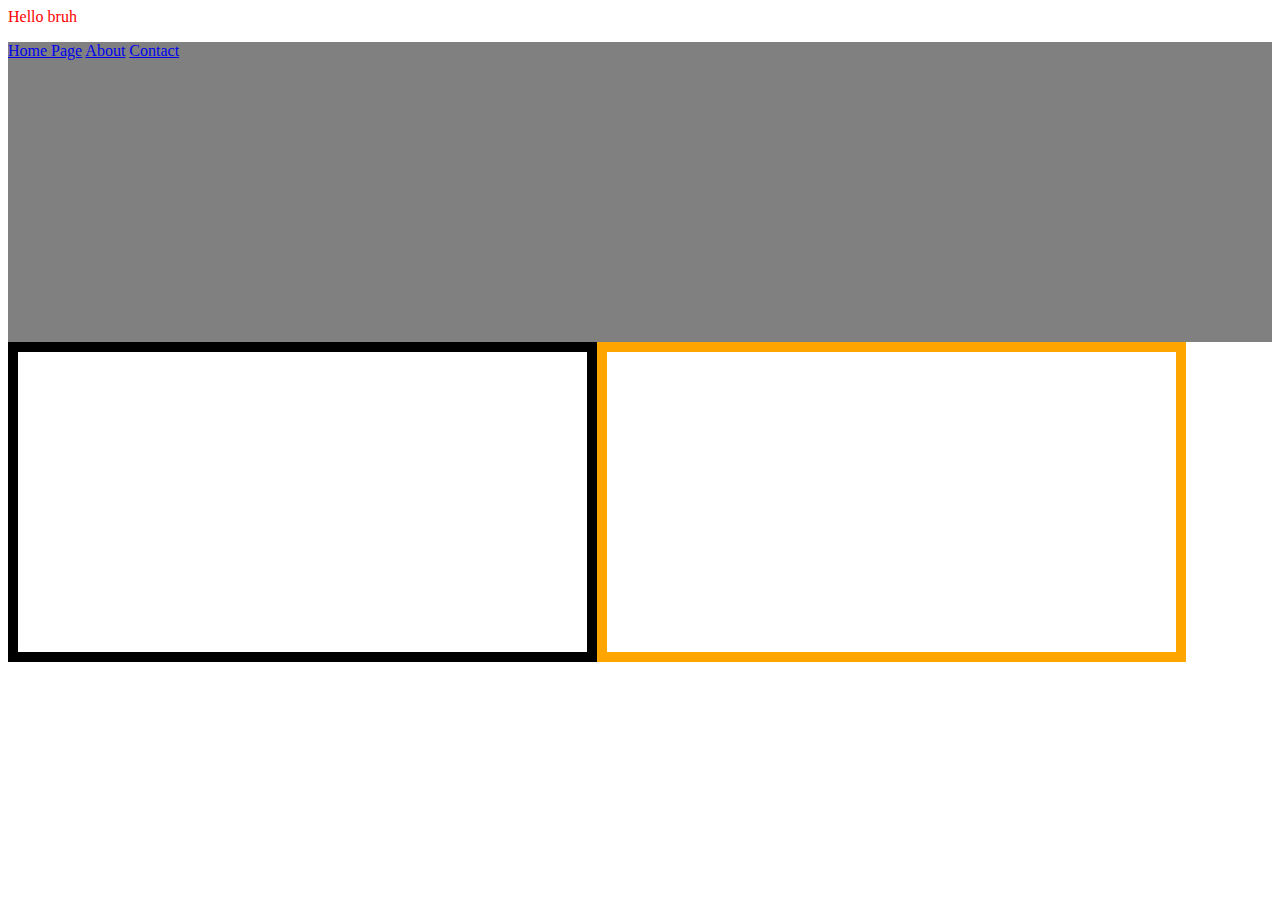
<file: index.html>
<DOCTYPE html>
<html>
<head>
	<title></title>
	<link rel="stylesheet" href="style.css">
</head>

<body>
	<p> Hello bruh </p>
	<div class="boxOne">
		<a href="index.html"> Home Page</a>
		<a href="about.html"> About</a>
		<a href="contact.html">Contact</a>
	</div>
	
	<div class="boxTwo"> </div>
	<div class="boxThree"> </div>
</body>

</html>
</file>
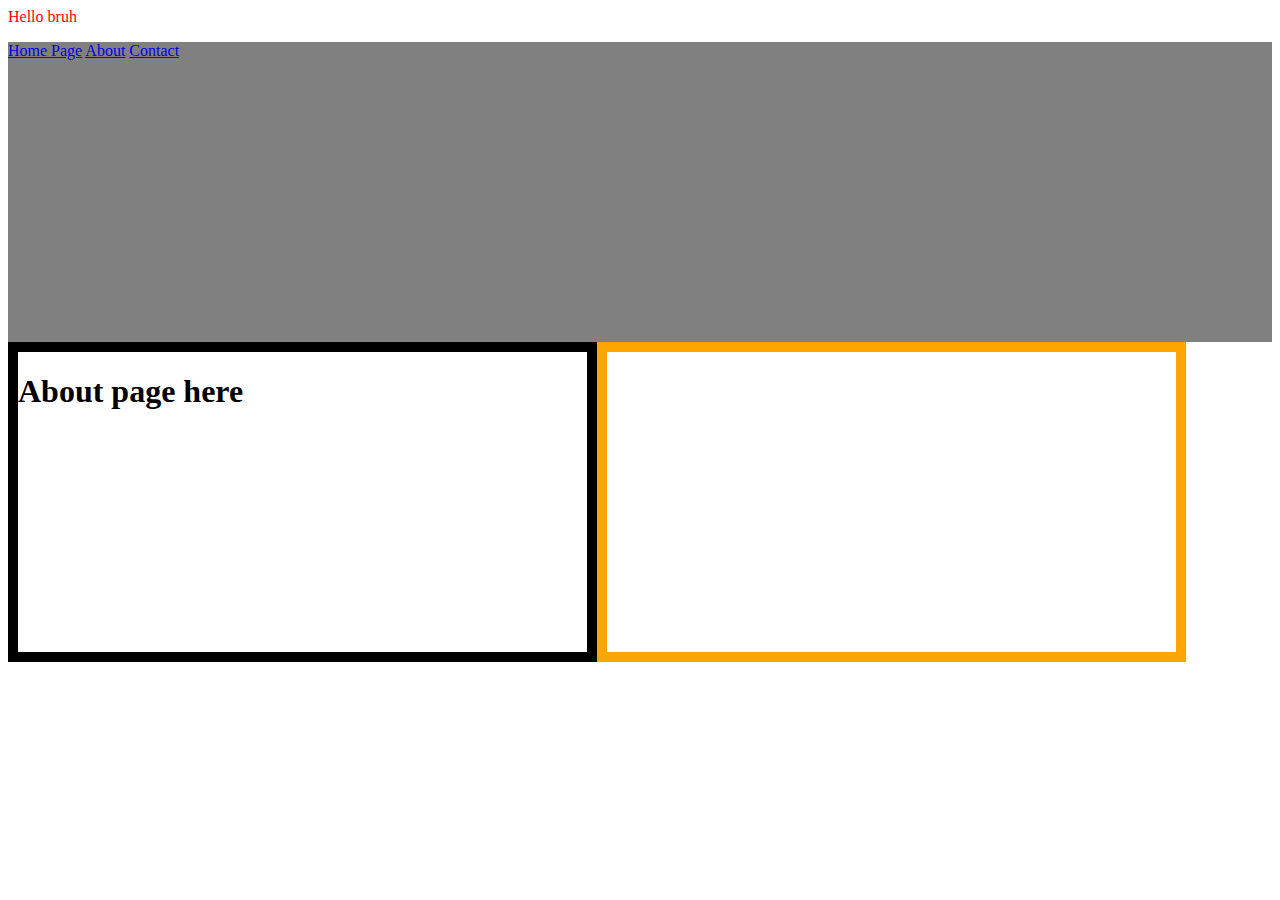
<file: about.html>
<DOCTYPE html>
<html>
<head>
	<title></title>
	<link rel="stylesheet" href="style.css">
</head>

<body>
	<p> Hello bruh </p>
	<div class="boxOne">
		<a href="index.html"> Home Page</a>
		<a href="about.html"> About</a>
		<a href="contact.html">Contact</a>
	</div>
	
	<div class="boxTwo"> 
		<h1> About page here </h1>
	</div>
	<div class="boxThree"> </div>
</body>

</html>
</file>
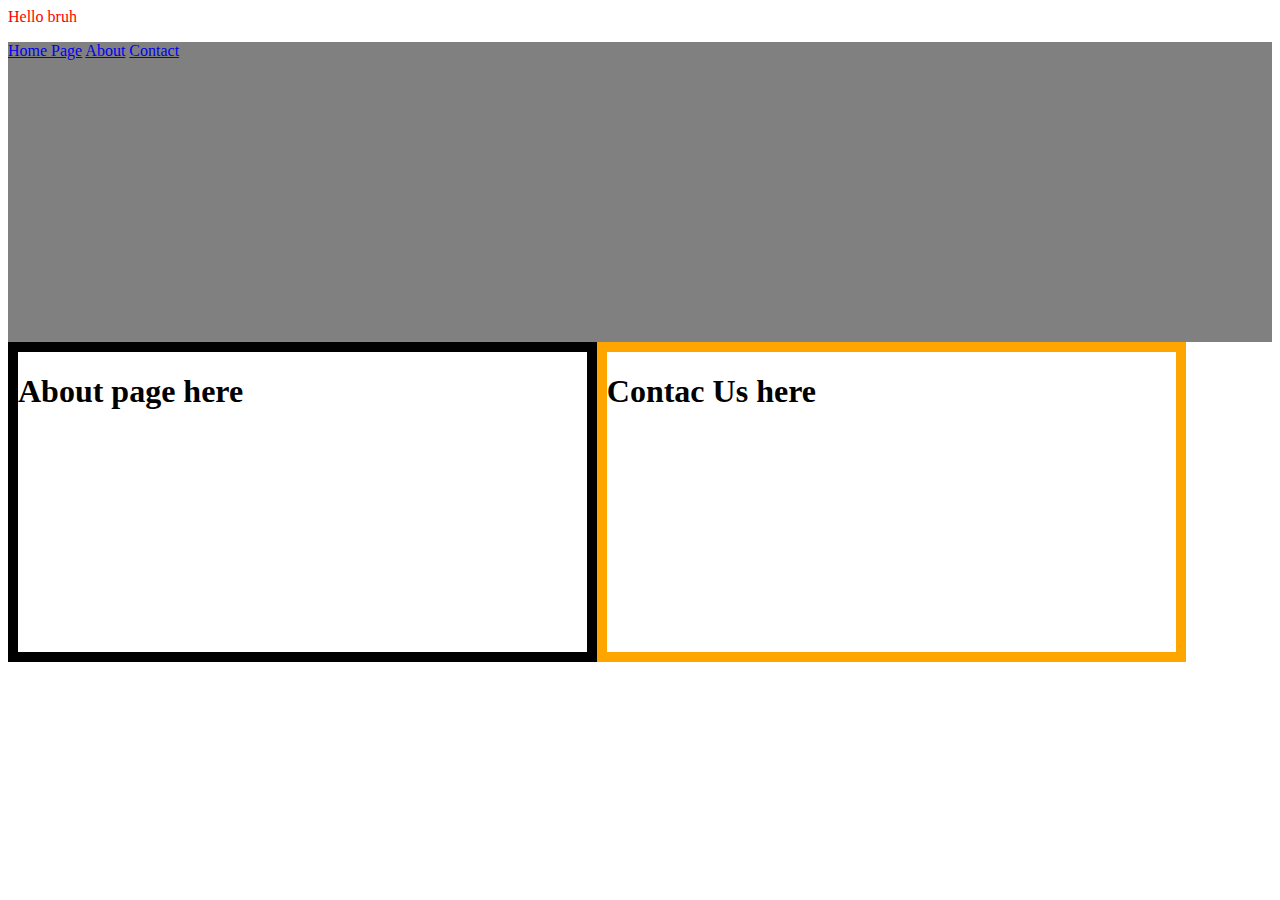
<file: contact.html>
<DOCTYPE html>
<html>
<head>
	<title></title>
	<link rel="stylesheet" href="style.css">
</head>

<body>
	<p> Hello bruh </p>
	<div class="boxOne">
		<a href="index.html"> Home Page</a>
		<a href="about.html"> About</a>
		<a href="contact.html">Contact</a>
	</div>
	
	<div class="boxTwo"> 
		<h1> About page here </h1>
	</div>
	<div class="boxThree"> 
		<h1> Contac Us here </h1>
	</div>
</body>

</html>
</file>
<file: style.css>
p{
	color: red;
}

.boxOne{
	width: 100%;
	height: 300px;
	background-color: grey;
}

.boxTwo{
	width: 45%;
	height: 300px;
	border: 10px solid black;
	float: left;
}

.boxThree{
	width: 45%;
	height: 300px;
	border: 10px solid orange;
	float: left;
}
</file>
